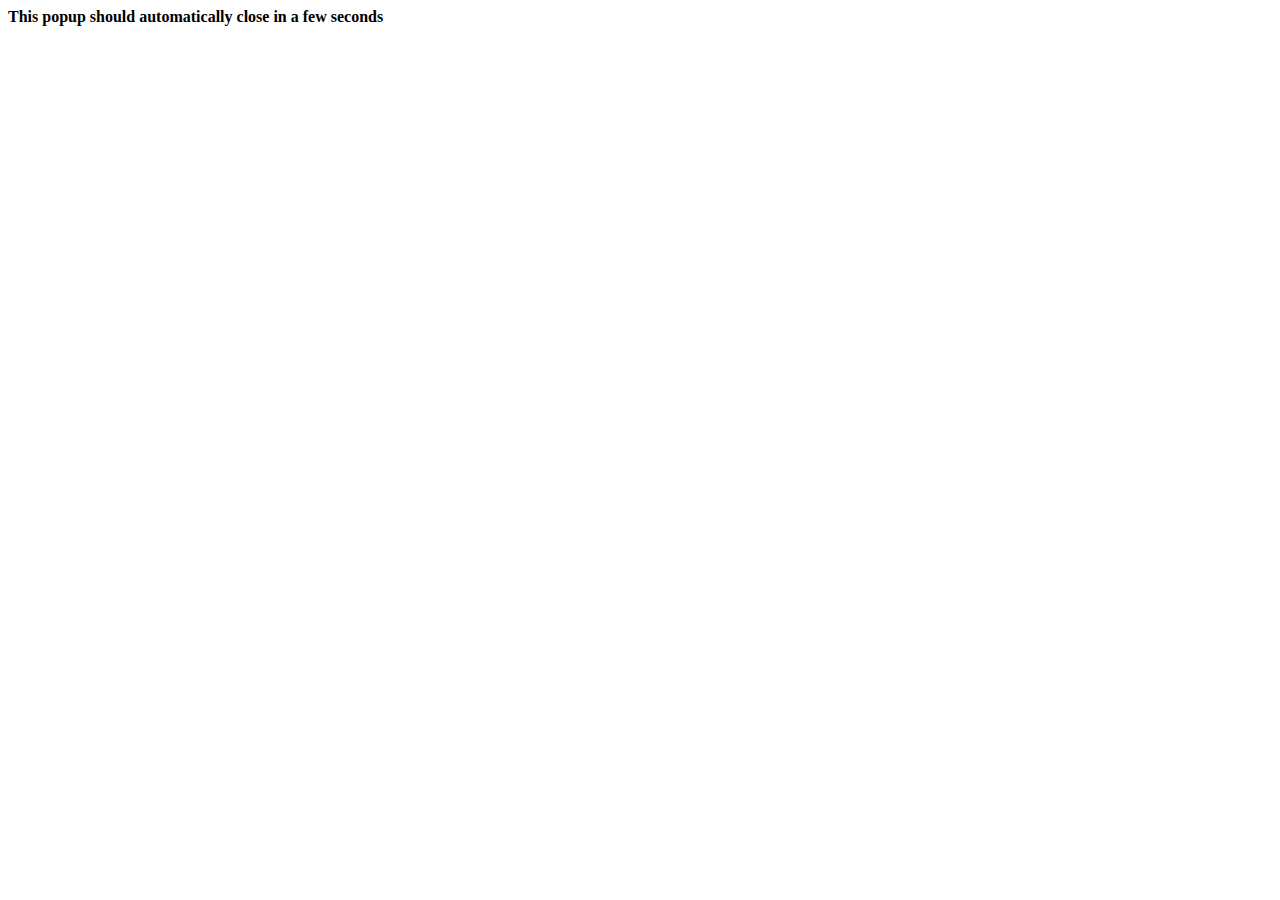
<file: callback.html>
<!DOCTYPE html>
<!-- saved from url=(0046)http://developers.soundcloud.com/callback.html -->
<html lang="en"><head><meta http-equiv="Content-Type" content="text/html; charset=UTF-8">
    <title>Connect with SoundCloud</title>
  <style type="text/css"></style></head>
  <body onload="window.opener.setTimeout(window.opener.SC.connectCallback, 1)">
    <b style="width: 100%; text-align: center;">This popup should automatically close in a few seconds</b>
  

</body></html>
</file>
